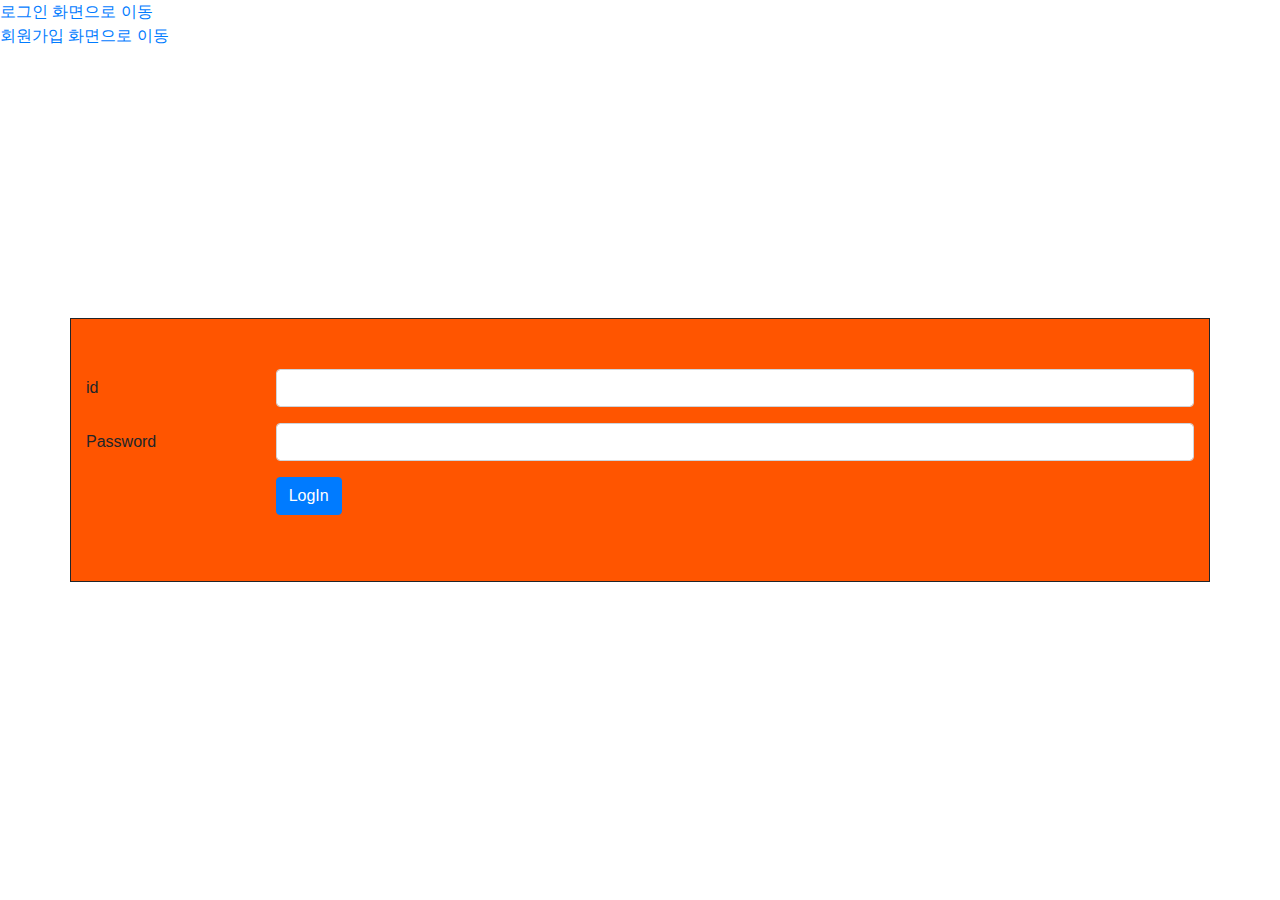
<file: index.html>
<!DOCTYPE html>
<html lang="ko">

<head>
  <meta charset="UTF-8">
  <meta name="viewport" content="width=device-width, initial-scale=1, shrink-to-fit=no">
  <link rel="stylesheet" href="login.css">
  <link rel="stylesheet" href="https://cdn.jsdelivr.net/npm/bootstrap@4.3.1/dist/css/bootstrap.min.css"
    integrity="sha384-ggOyR0iXCbMQv3Xipma34MD+dH/1fQ784/j6cY/iJTQUOhcWr7x9JvoRxT2MZw1T" crossorigin="anonymous">
  <title>로그인</title>
</head>

<a class="login-link" href="login.html">로그인 화면으로 이동</a><br>
<a class="singin-link" href="signin.html">회원가입 화면으로 이동</a><br>


  <body>
    <div class="container">
    <div class="row mb-3">
      <label for="inputEmail3" class="col-sm-2 col-form-label">id</label>
      <div class="col-sm-10">
        <input type="email" class="form-control" id="inputEmail3">
      </div>
    </div>
    <div class="row mb-3">
      <label for="inputPassword3" class="col-sm-2 col-form-label">Password</label>
      <div class="col-sm-10">
        <input type="password" class="form-control" id="inputPassword3">
      </div>
    </div>
  
    <div class="row mb-3">
      <label for="button2" class="col-sm-2 col-form-label"></label>
      <div class="col-sm-10">
        <button type="button" id="Siginin" class="btn btn-primary" >LogIn</button>
      </div>
    </div>

  

   


  </div>
      <script>
        const id = document.getElementById('inputEmail3')
        const password = document.getElementById('inputPassword3')
        const login = document.getElementById('Siginin')
        let errStack = 0;

        login.addEventListener('click', () => {
          if (id.value == "" || password.value == "") {
            alert('id,pw를 입력해주세요')
          }
          else {
            if (id.value == 'acid') {
              if (password.value == '0000') {
                alert('로그인 되었습니다!')
              }
              else {
                alert('아이디와 비밀번호를 다시 한 번 확인해주세요!')
                errStack++;
              }
            }
          }
          if (errStack >= 5) {
            alert('비밀번호를 5회 이상 틀리셨습니다. 비밀번호 찾기를 권장드립니다.')
          }
        }
        )
      </script>

  </body>


</html>
</file>
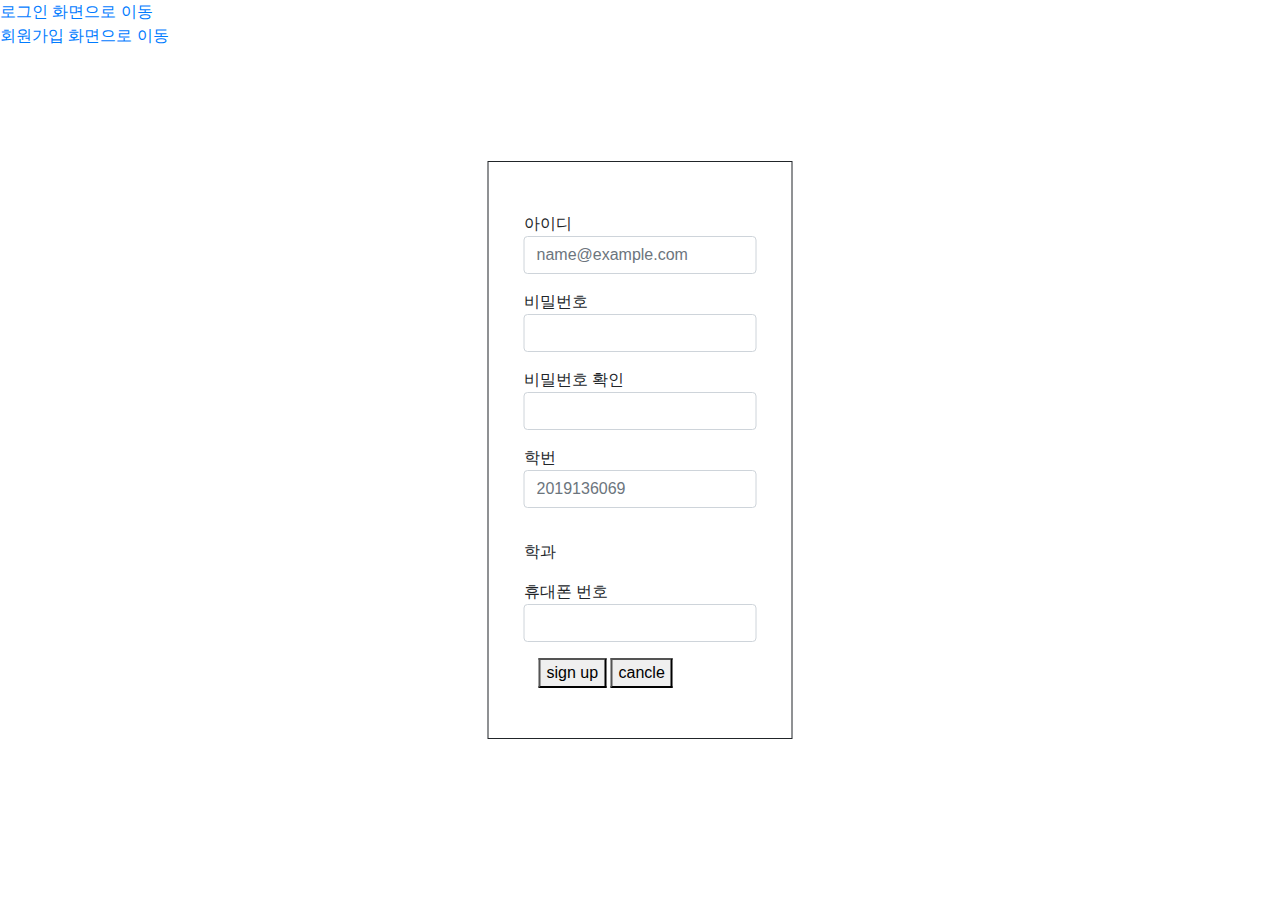
<file: signin.html>
<!DOCTYPE html>
<html lang="ko">

<head>
    <meta charset="UTF-8">
    <link rel="stylesheet" href="signin.css">
    <meta name="viewport" content="width=device-width, initial-scale=1, shrink-to-fit=no">
    <link rel="stylesheet" href="https://cdn.jsdelivr.net/npm/bootstrap@4.3.1/dist/css/bootstrap.min.css"
        integrity="sha384-ggOyR0iXCbMQv3Xipma34MD+dH/1fQ784/j6cY/iJTQUOhcWr7x9JvoRxT2MZw1T" crossorigin="anonymous">
    <title>회원가입</title>
</head>


<body>
     <a class="login-link" href="login.html">로그인 화면으로 이동</a><br>
    <a class="singin-link" href="signin.html">회원가입 화면으로 이동</a><br>
    <div id="boder">

        <div class="mb-3 row">
            <div class="col-xs-4">
                아이디<br><input type="email" class="form-control" id="userid" name="email" placeholder="name@example.com">
                <div id="idcheck"></div>
            </div>
        </div>


        <div class="mb-3 row">
            <div class="-col-xs-4">
                비밀번호<br><input type="password" id="p1" class="form-control">
            </div>
        </div>

        <div class="mb-3 row">
            <div class="col-xs-4">
                비밀번호 확인<br><input type="text" id="p2"class="form-control">
                <div id="pascheck"></div>
            </div>
        </div>

        <div class="mb-3 row">
            <p class="col-xs-4">
                학번<br>
                <input type="name" id="target" maxlength="10" class="form-control" placeholder="2019136069">
            </p>
        </div>

        <div class="mb-3 row">
            <div class="col-xs-4">
                학과<br>
                <div id="major" ></div>
            </div>
        </div>
        <div class="mb-3 row">
            <div class="col-xs-4">
                휴대폰 번호<br><input type="text" id="phonenumber" maxlength="13" class="form-control">
            </div>
        </div>

        <button class="signup" onclick="alert('asd')">
            sign up
        </button>

        <button id="cancle" onclick="location.href='index.html'">
            cancle
        </button>


        <script>
            let id1 = document.getElementById('userid');

            id1.addEventListener('change', (e) => {  
                validEmail(e.target)
            })

            function validEmail(obj) {
                console.log(obj)
                if (validEmailCheck(obj) == true) {
                    document.getElementById('idcheck').innerHTML = "올바른 주소";
                    return true;
                }
                else {
                    document.getElementById('idcheck').innerHTML = "올바른 이메일 주소를 입력해주세요";
                }

            }

            function validEmailCheck(obj) {//정규식을 활용한 메일 형식 체크
                let pattern = "^[a-zA-Z0-9._%+-]+@[a-zA-Z0-9.-]+\\.[a-zA-Z]{2,6}$"
                return (obj.value.match(pattern) != null)
            }


            
            let p = document.getElementById('p2');

            p.addEventListener('input', function (event) {

                let p1 = document.getElementById('p1').value;
              

                if (p.value != p1) {
                    document.getElementById('pascheck').innerHTML = "비밀번호가 불일치";

                } else {
                    document.getElementById('pascheck').innerHTML = "비밀번호가 일치";
                }
                
            });

            let Snumber = document.getElementById('target');
            Snumber.addEventListener('change', function (event) {
                if(Snumber.value.substring(4,7)=='136')
                document.getElementById('major').innerHTML = "컴퓨터공학부";

                else{
                    document.getElementById('major').innerHTML = "";
                }
            });


            let phone = document.getElementById('phonenumber')

            phone.addEventListener('input', function (event) {
                phone.value = phone.value
                    .replace(/[^0-9]/g, '')//[^0-9]= 0-9까지를 제외하고 찾음
                    .replace(/^(\d{0,3})(\d{0,4})(\d{0,4})$/g, "$1-$2-$3")
                    .replace(/(\-{1,2})$/g, "");

            });




        </script>
    </div>

</body>


</html>
</file>
<file: login.css>
.container{
  position: absolute;
  padding: 50px;
  border : 1px solid;
  top:50%;left:50%;
  box-sizing: border-box;
  transform: translate(-50%, -50%);
  background-color: rgb(255, 85, 0);

}

@media (max-width: 800px) {
    .container {
      position: absolute;
      padding: 50px;
      border : 1px solid;
      top:50%;left:50%;
      box-sizing: border-box;
      transform: translate(-50%, -50%);
      background-color: rgb(94, 62, 20);
    }
  }
</file>
<file: signin.css>
#boder{
  position: absolute;
  padding: 50px;
  border : 1px solid;
  top:50%;left:50%;
  box-sizing: border-box;
  transform: translate(-50%, -50%);

}
@media (max-width: 800px) {
    #boder {
    position: absolute;
    padding: 50px;
    border : 1px solid;
    top:50%;left:50%;
    box-sizing: border-box;
    transform: translate(-50%, -50%);

    }
  }
</file>
